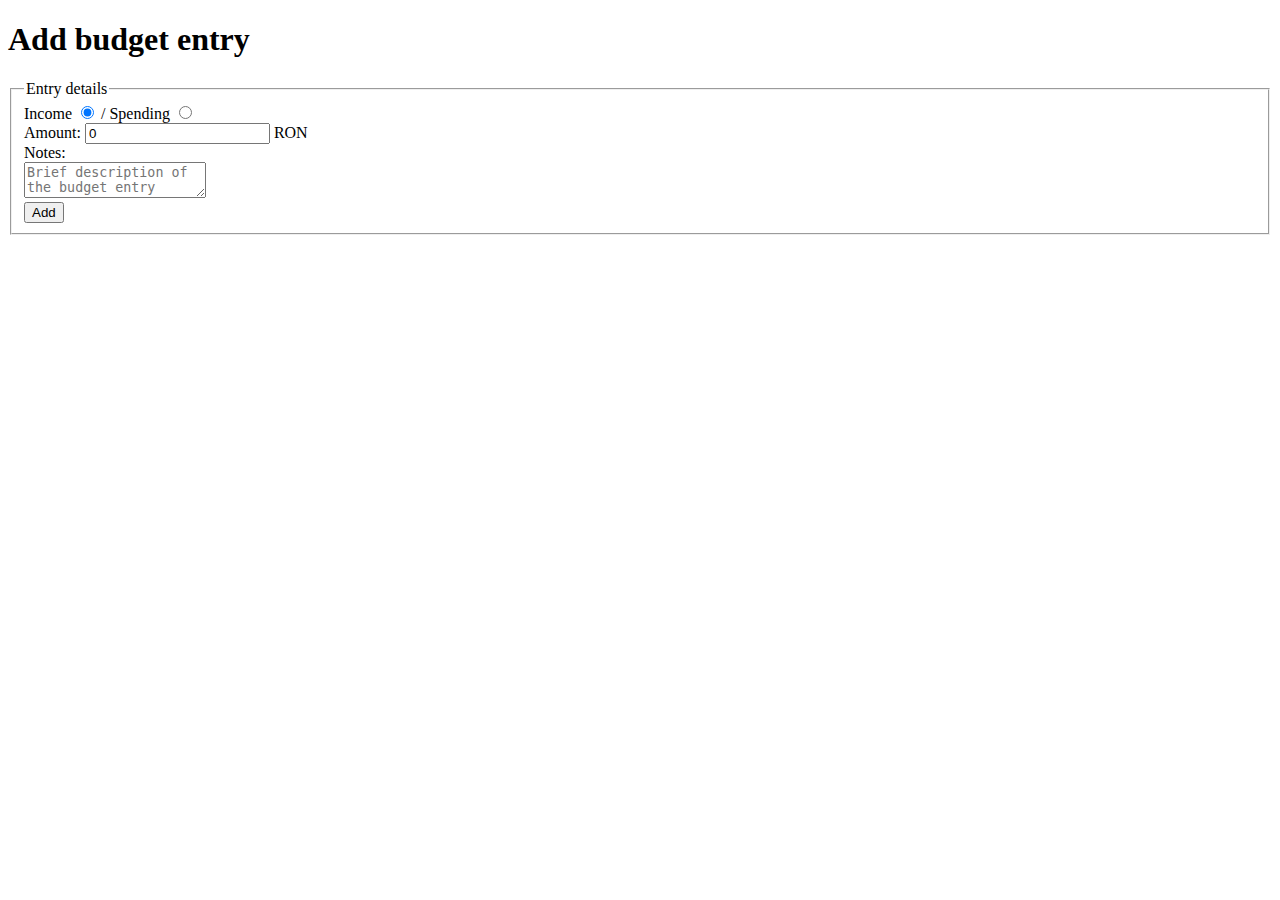
<file: PersonalBudget/PersonalBudget.WebFront/add.html>
﻿<!DOCTYPE html>
<html xmlns="http://www.w3.org/1999/xhtml">
<head>
    <title>Add budget entry</title>

    <script src="Scripts/knockout.js"></script>
    <script src="Scripts/model.js"></script>
    <script src="Scripts/localstore.js"></script>
    <script src="Scripts/modelstore.js"></script>
</head>
<body>

    <h1>Add budget entry</h1>

    <form data-bind="submit: add">
        <fieldset>
            <legend>Entry details</legend>
            <label>
                Income
                <input type="radio" name="entryType" data-bind="checkedValue: model.Income, checked: type" />
            </label>
            /
            <label>
                Spending
                <input type="radio" name="entryType" data-bind="checkedValue: model.Spending, checked: type" />
            </label>
            <br />
            <label>
                Amount:
                <input type="number" step="0.5" data-bind="value: amount" />
                RON
            </label>
            <br />
            <label>
                Notes:
                <br />
                <textarea placeholder="Brief description of the budget entry" data-bind="value: notes"></textarea>
            </label>
            <br />
            <button type="submit">Add</button>
            <!--<button data-bind="click: viewEntries">View Entries</button>-->
        </fieldset>
    </form>

    <script src="Scripts/add.viewmodel.js"></script>

</body>
</html>
</file>
